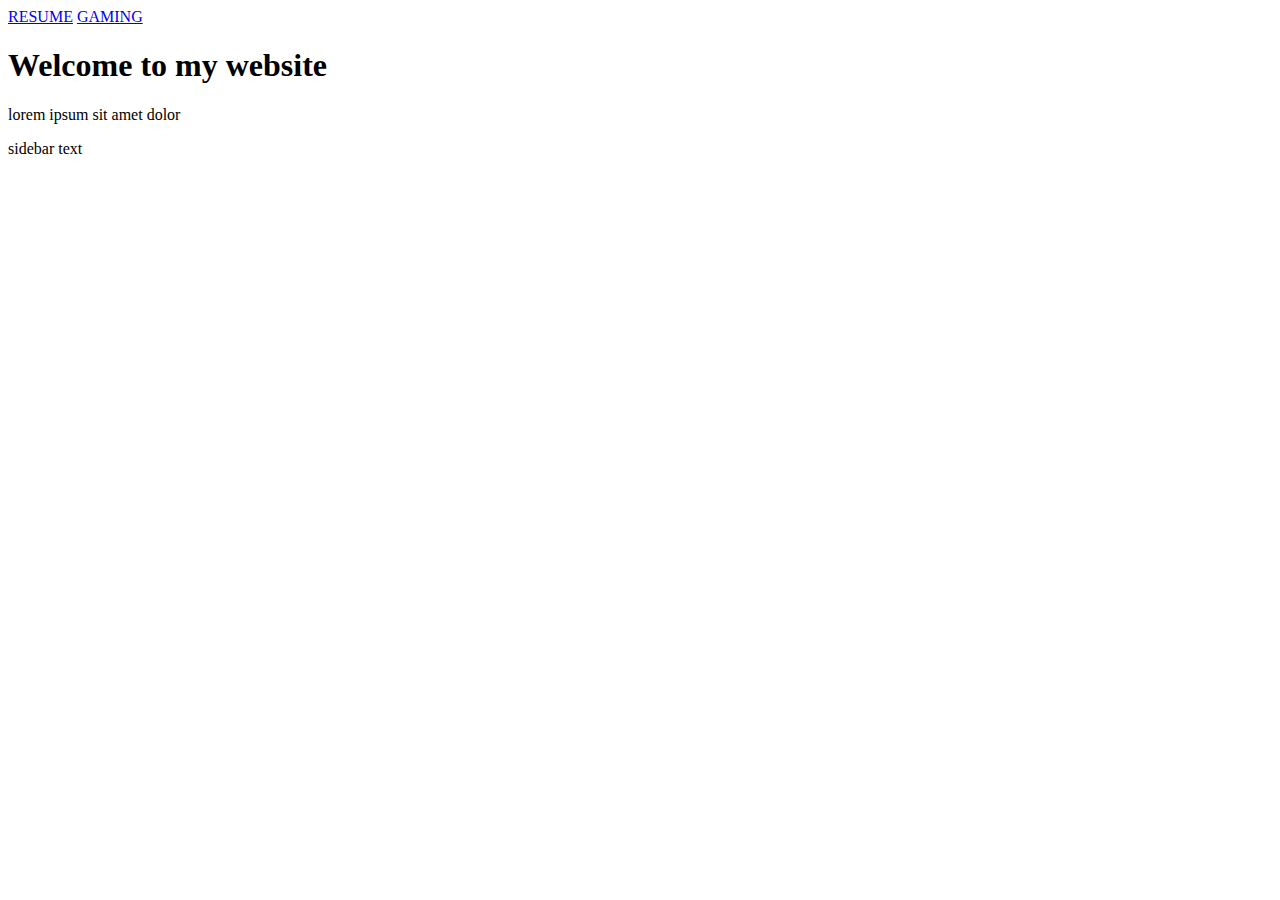
<file: index.html>
<public !doctype = HTML>
<html>
	<head>
		<link rel="stylesheet" type="text/css" href="style.css">
		<title>Michael Espinosa's website</title>
		<meta name="description" content="Michael Espinosa" />
		<meta name="viewport" content="width=device-width, initial-scale =1.0">

	</head>
	<body>
		<header class="navbar">
			<nav>
				<a href="resume.html">RESUME</a>
				<a href="gaming.html">GAMING</a>

			</nav>
		</header>
		<main>
			<article>

			</article>

			<section>

			</section>
			<div ></div>
			<h1>Welcome to my website</h1>
			<p> lorem ipsum sit amet dolor</p>
			<div id ="sidebar">
				<p> sidebar text </p>
			</div>
		</main>
		<footer>
			
		</footer>
	</body>
</html>
</file>
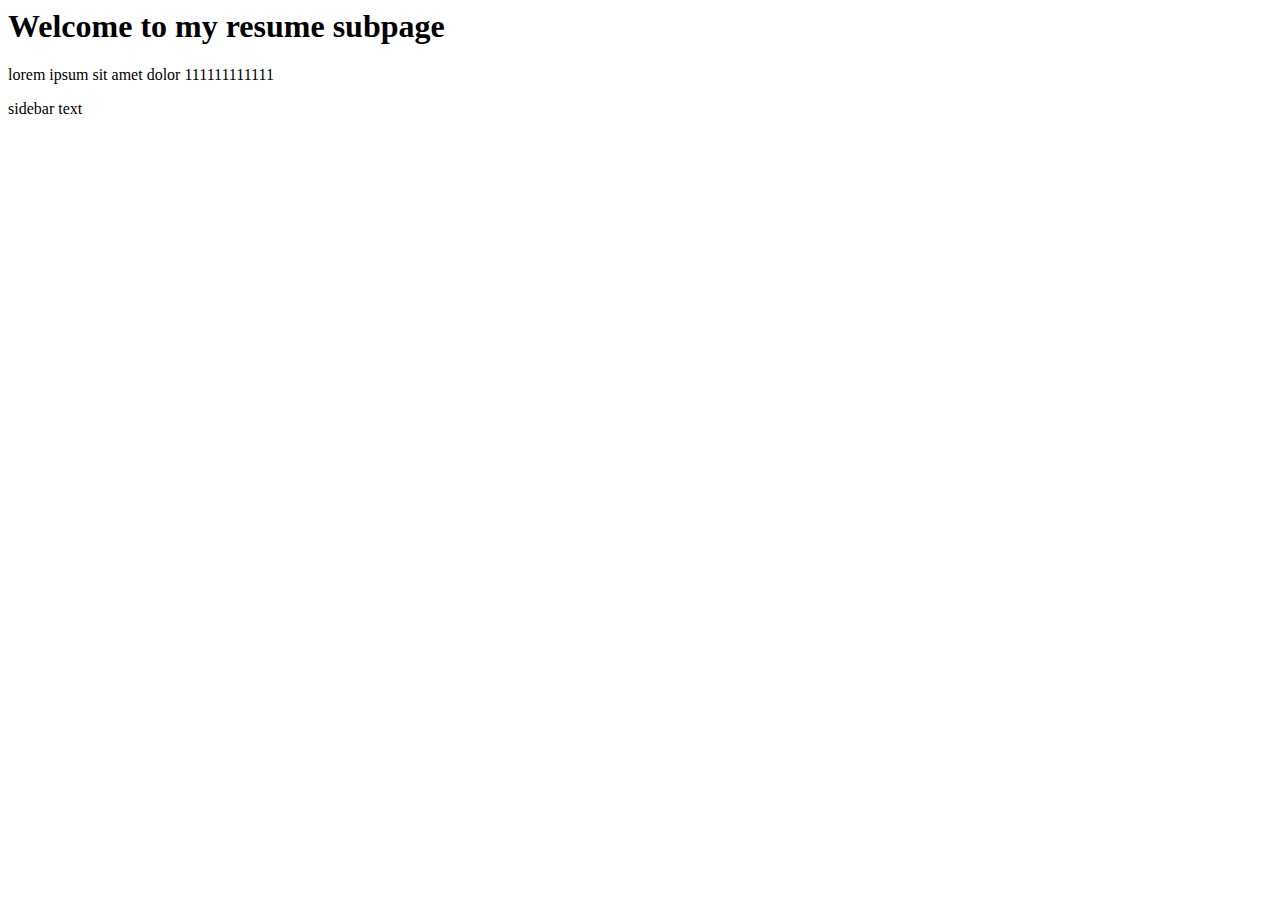
<file: resume.html>
<public !doctype = HTML>
	<html>
		<head>
			<title>RESUME SUBPAGE</title>
			<meta name="keywords" content="test" />
		</head>
	<body>
		<h1>Welcome to my resume subpage</h1>
		<p> lorem ipsum sit amet dolor 111111111111</p>
		<div id ="sidebar">
			<p> sidebar text </p>
		</div>
	</body>
</html>
</file>
<file: style.css>
.navbar{
	display: none;
}

.front-page-text{
	width: 100%;
	padding: 30px 30px 20px;
	font-family: arial;
	font-size: 50px;
	color: #111;
	line-height; 44px;
}

@media only screen and (min-width: 768px){
	.navbar{
		display: block;
		width: 100%;
		padding-bottom: 30px:

	}

}

@media only screen and (min-with: 1000px){


}
</file>
